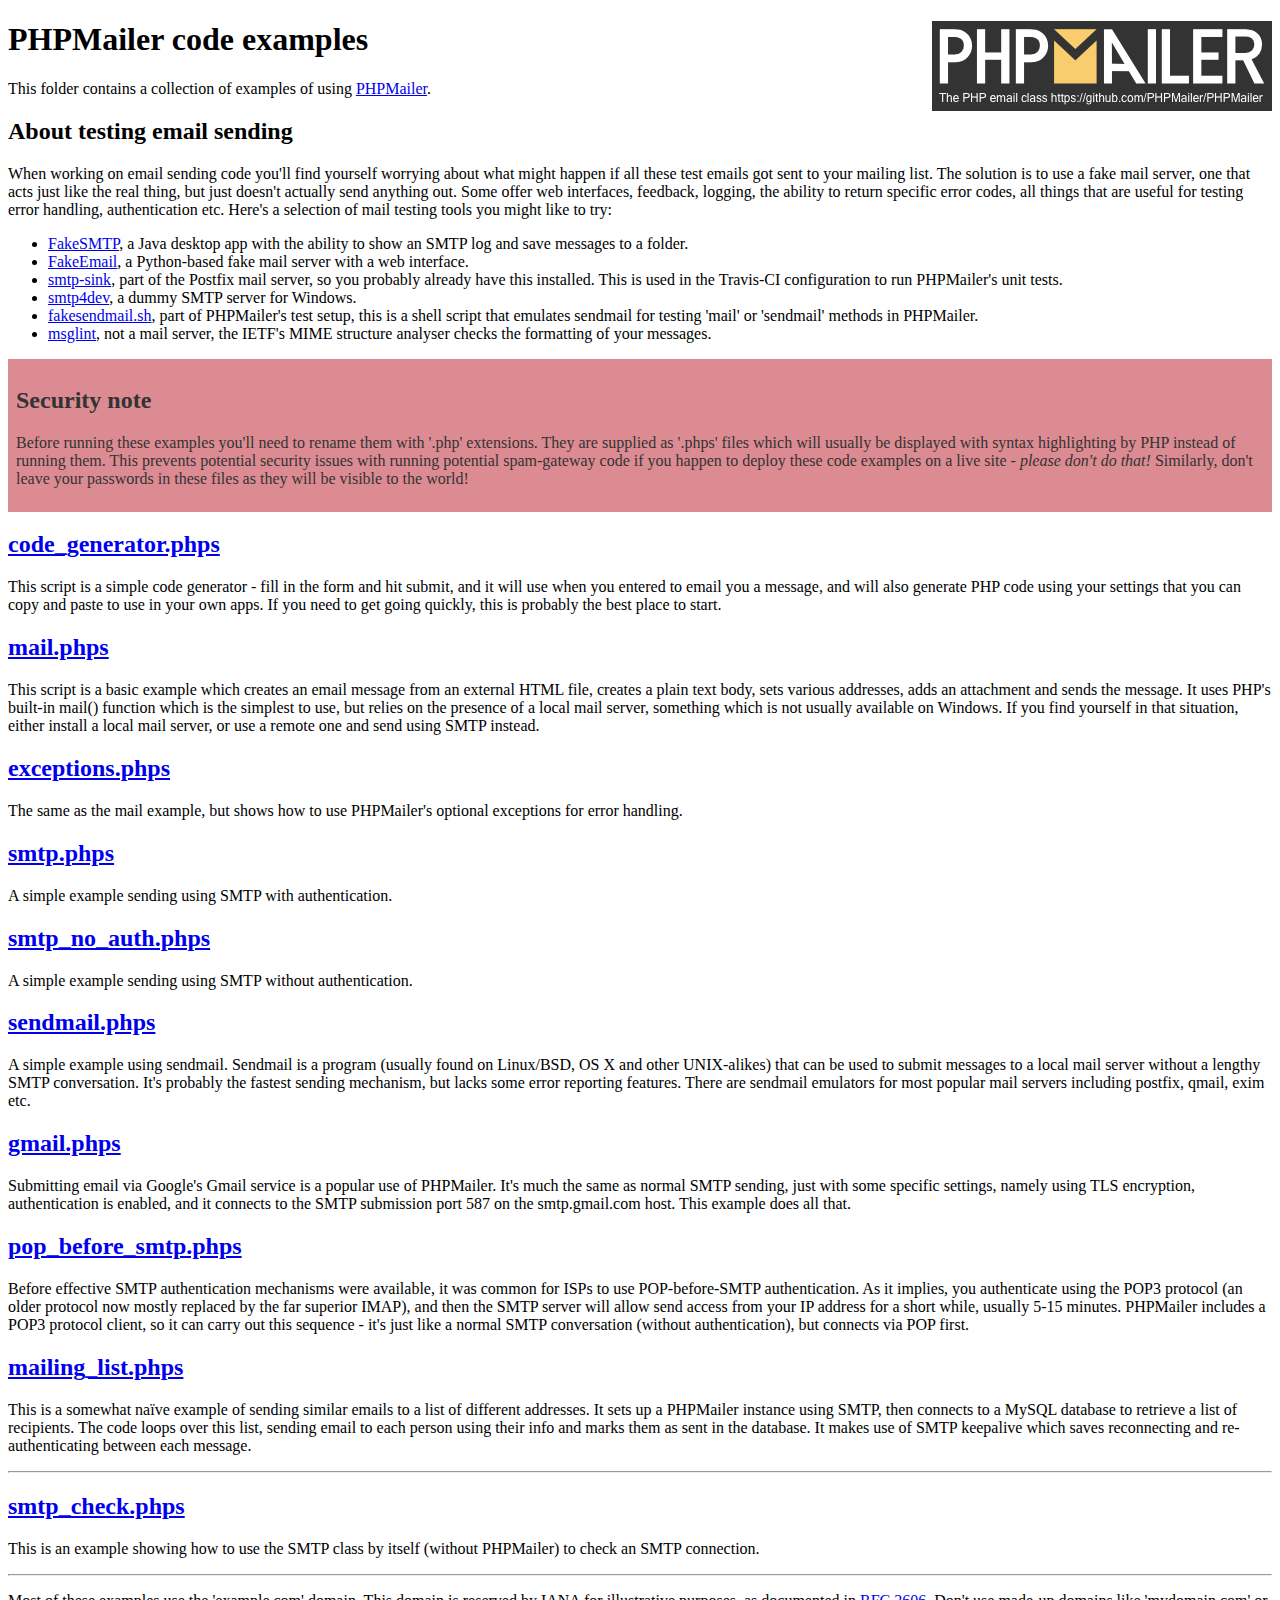
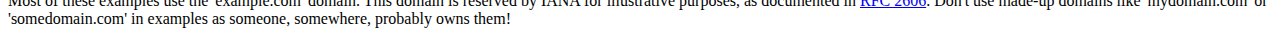
<file: master/examples/index.html>
<!DOCTYPE html>
<html>
<head>
	<meta charset="UTF-8">
	<title>PHPMailer Examples</title>
</head>
<body>
<h1>PHPMailer code examples<a href="https://github.com/PHPMailer/PHPMailer"><img src="images/phpmailer.png" style="float:right; border:0;" alt="PHPMailer logo"></a></h1>
<p>This folder contains a collection of examples of using <a href="https://github.com/PHPMailer/PHPMailer">PHPMailer</a>.</p>
<h2>About testing email sending</h2>
<p>When working on email sending code you'll find yourself worrying about what might happen if all these test emails got sent to your mailing list. The solution is to use a fake mail server, one that acts just like the real thing, but just doesn't actually send anything out. Some offer web interfaces, feedback, logging, the ability to return specific error codes, all things that are useful for testing error handling, authentication etc. Here's a selection of mail testing tools you might like to try:</p>
<ul>
  <li><a href="https://github.com/Nilhcem/FakeSMTP">FakeSMTP</a>, a Java desktop app with the ability to show an SMTP log and save messages to a folder. </li>
  <li><a href="https://github.com/isotoma/FakeEmail">FakeEmail</a>, a Python-based fake mail server with a web interface.</li>
  <li><a href="http://www.postfix.org/smtp-sink.1.html">smtp-sink</a>, part of the Postfix mail server, so you probably already have this installed. This is used in the Travis-CI configuration to run PHPMailer's unit tests.</li>
  <li><a href="http://smtp4dev.codeplex.com">smtp4dev</a>, a dummy SMTP server for Windows.</li>
  <li><a href="https://github.com/PHPMailer/PHPMailer/blob/master/test/fakesendmail.sh">fakesendmail.sh</a>, part of PHPMailer's test setup, this is a shell script that emulates sendmail for testing 'mail' or 'sendmail' methods in PHPMailer.</li>
  <li><a href="http://tools.ietf.org/tools/msglint/">msglint</a>, not a mail server, the IETF's MIME structure analyser checks the formatting of your messages.</li>
</ul>
<div style="padding: 8px; color: #333333; background-color: #dc8b92">
<h2>Security note</h2>
<p>Before running these examples you'll need to rename them with '.php' extensions. They are supplied as '.phps' files which will usually be displayed with syntax highlighting by PHP instead of running them. This prevents potential security issues with running potential spam-gateway code if you happen to deploy these code examples on a live site - <em>please don't do that!</em> Similarly, don't leave your passwords in these files as they will be visible to the world!</p>
</div>
<h2><a href="code_generator.phps">code_generator.phps</a></h2>
<p>This script is a simple code generator - fill in the form and hit submit, and it will use when you entered to email you a message, and will also generate PHP code using your settings that you can copy and paste to use in your own apps. If you need to get going quickly, this is probably the best place to start.</p>
<h2><a href="mail.phps">mail.phps</a></h2>
<p>This script is a basic example which creates an email message from an external HTML file, creates a plain text body, sets various addresses, adds an attachment and sends the message. It uses PHP's built-in mail() function which is the simplest to use, but relies on the presence of a local mail server, something which is not usually available on Windows. If you find yourself in that situation, either install a local mail server, or use a remote one and send using SMTP instead.</p>
<h2><a href="exceptions.phps">exceptions.phps</a></h2>
<p>The same as the mail example, but shows how to use PHPMailer's optional exceptions for error handling.</p>
<h2><a href="smtp.phps">smtp.phps</a></h2>
<p>A simple example sending using SMTP with authentication.</p>
<h2><a href="smtp_no_auth.phps">smtp_no_auth.phps</a></h2>
<p>A simple example sending using SMTP without authentication.</p>
<h2><a href="sendmail.phps">sendmail.phps</a></h2>
<p>A simple example using sendmail. Sendmail is a program (usually found on Linux/BSD, OS X and other UNIX-alikes) that can be used to submit messages to a local mail server without a lengthy SMTP conversation. It's probably the fastest sending mechanism, but lacks some error reporting features. There are sendmail emulators for most popular mail servers including postfix, qmail, exim etc.</p>
<h2><a href="gmail.phps">gmail.phps</a></h2>
<p>Submitting email via Google's Gmail service is a popular use of PHPMailer. It's much the same as normal SMTP sending, just with some specific settings, namely using TLS encryption, authentication is enabled, and it connects to the SMTP submission port 587 on the smtp.gmail.com host. This example does all that.</p>
<h2><a href="pop_before_smtp.phps">pop_before_smtp.phps</a></h2>
<p>Before effective SMTP authentication mechanisms were available, it was common for ISPs to use POP-before-SMTP authentication. As it implies, you authenticate using the POP3 protocol (an older protocol now mostly replaced by the far superior IMAP), and then the SMTP server will allow send access from your IP address for a short while, usually 5-15 minutes. PHPMailer includes a POP3 protocol client, so it can carry out this sequence - it's just like a normal SMTP conversation (without authentication), but connects via POP first.</p>
<h2><a href="mailing_list.phps">mailing_list.phps</a></h2>
<p>This is a somewhat naïve example of sending similar emails to a list of different addresses. It sets up a PHPMailer instance using SMTP, then connects to a MySQL database to retrieve a list of recipients. The code loops over this list, sending email to each person using their info and marks them as sent in the database. It makes use of SMTP keepalive which saves reconnecting and re-authenticating between each message.</p>
<hr>
<h2><a href="smtp_check.phps">smtp_check.phps</a></h2>
<p>This is an example showing how to use the SMTP class by itself (without PHPMailer) to check an SMTP connection.</p>
<hr>
<p>Most of these examples use the 'example.com' domain. This domain is reserved by IANA for illustrative purposes, as documented in <a href="http://tools.ietf.org/html/rfc2606">RFC 2606</a>. Don't use made-up domains like 'mydomain.com' or 'somedomain.com' in examples as someone, somewhere, probably owns them!</p>
</body>
</html>
</file>
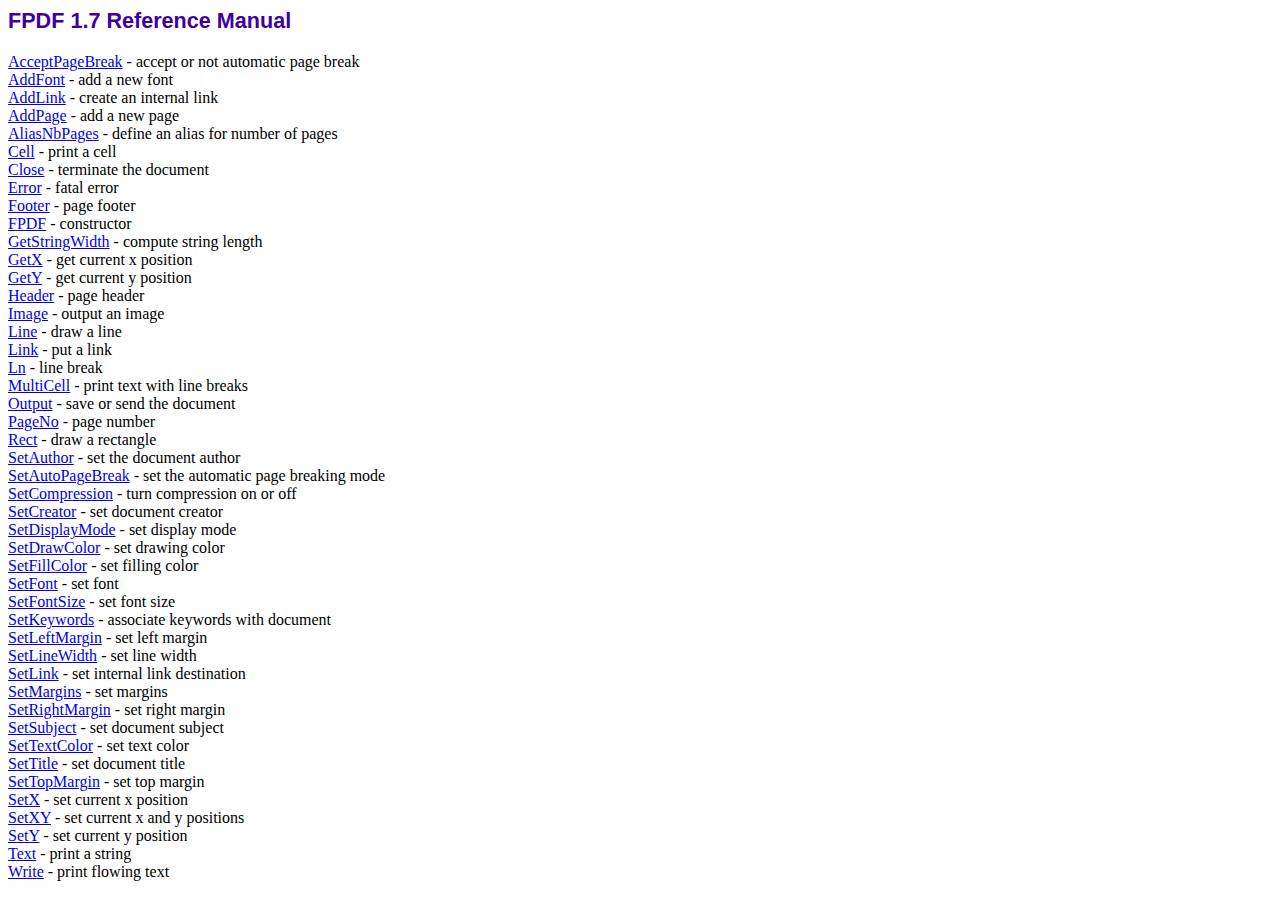
<file: admin/view/doc/index.htm>
<!DOCTYPE html PUBLIC "-//W3C//DTD HTML 4.01 Transitional//EN">
<html>
<head>
<meta http-equiv="Content-Type" content="text/html; charset=ISO-8859-1">
<title>FPDF 1.7 Reference Manual</title>
<link type="text/css" rel="stylesheet" href="../fpdf.css">
</head>
<body>
<h1>FPDF 1.7 Reference Manual</h1>
<a href="acceptpagebreak.htm">AcceptPageBreak</a> - accept or not automatic page break<br>
<a href="addfont.htm">AddFont</a> - add a new font<br>
<a href="addlink.htm">AddLink</a> - create an internal link<br>
<a href="addpage.htm">AddPage</a> - add a new page<br>
<a href="aliasnbpages.htm">AliasNbPages</a> - define an alias for number of pages<br>
<a href="cell.htm">Cell</a> - print a cell<br>
<a href="close.htm">Close</a> - terminate the document<br>
<a href="error.htm">Error</a> - fatal error<br>
<a href="footer.htm">Footer</a> - page footer<br>
<a href="fpdf.htm">FPDF</a> - constructor<br>
<a href="getstringwidth.htm">GetStringWidth</a> - compute string length<br>
<a href="getx.htm">GetX</a> - get current x position<br>
<a href="gety.htm">GetY</a> - get current y position<br>
<a href="header.htm">Header</a> - page header<br>
<a href="image.htm">Image</a> - output an image<br>
<a href="line.htm">Line</a> - draw a line<br>
<a href="link.htm">Link</a> - put a link<br>
<a href="ln.htm">Ln</a> - line break<br>
<a href="multicell.htm">MultiCell</a> - print text with line breaks<br>
<a href="output.htm">Output</a> - save or send the document<br>
<a href="pageno.htm">PageNo</a> - page number<br>
<a href="rect.htm">Rect</a> - draw a rectangle<br>
<a href="setauthor.htm">SetAuthor</a> - set the document author<br>
<a href="setautopagebreak.htm">SetAutoPageBreak</a> - set the automatic page breaking mode<br>
<a href="setcompression.htm">SetCompression</a> - turn compression on or off<br>
<a href="setcreator.htm">SetCreator</a> - set document creator<br>
<a href="setdisplaymode.htm">SetDisplayMode</a> - set display mode<br>
<a href="setdrawcolor.htm">SetDrawColor</a> - set drawing color<br>
<a href="setfillcolor.htm">SetFillColor</a> - set filling color<br>
<a href="setfont.htm">SetFont</a> - set font<br>
<a href="setfontsize.htm">SetFontSize</a> - set font size<br>
<a href="setkeywords.htm">SetKeywords</a> - associate keywords with document<br>
<a href="setleftmargin.htm">SetLeftMargin</a> - set left margin<br>
<a href="setlinewidth.htm">SetLineWidth</a> - set line width<br>
<a href="setlink.htm">SetLink</a> - set internal link destination<br>
<a href="setmargins.htm">SetMargins</a> - set margins<br>
<a href="setrightmargin.htm">SetRightMargin</a> - set right margin<br>
<a href="setsubject.htm">SetSubject</a> - set document subject<br>
<a href="settextcolor.htm">SetTextColor</a> - set text color<br>
<a href="settitle.htm">SetTitle</a> - set document title<br>
<a href="settopmargin.htm">SetTopMargin</a> - set top margin<br>
<a href="setx.htm">SetX</a> - set current x position<br>
<a href="setxy.htm">SetXY</a> - set current x and y positions<br>
<a href="sety.htm">SetY</a> - set current y position<br>
<a href="text.htm">Text</a> - print a string<br>
<a href="write.htm">Write</a> - print flowing text<br>
</body>
</html>
</file>
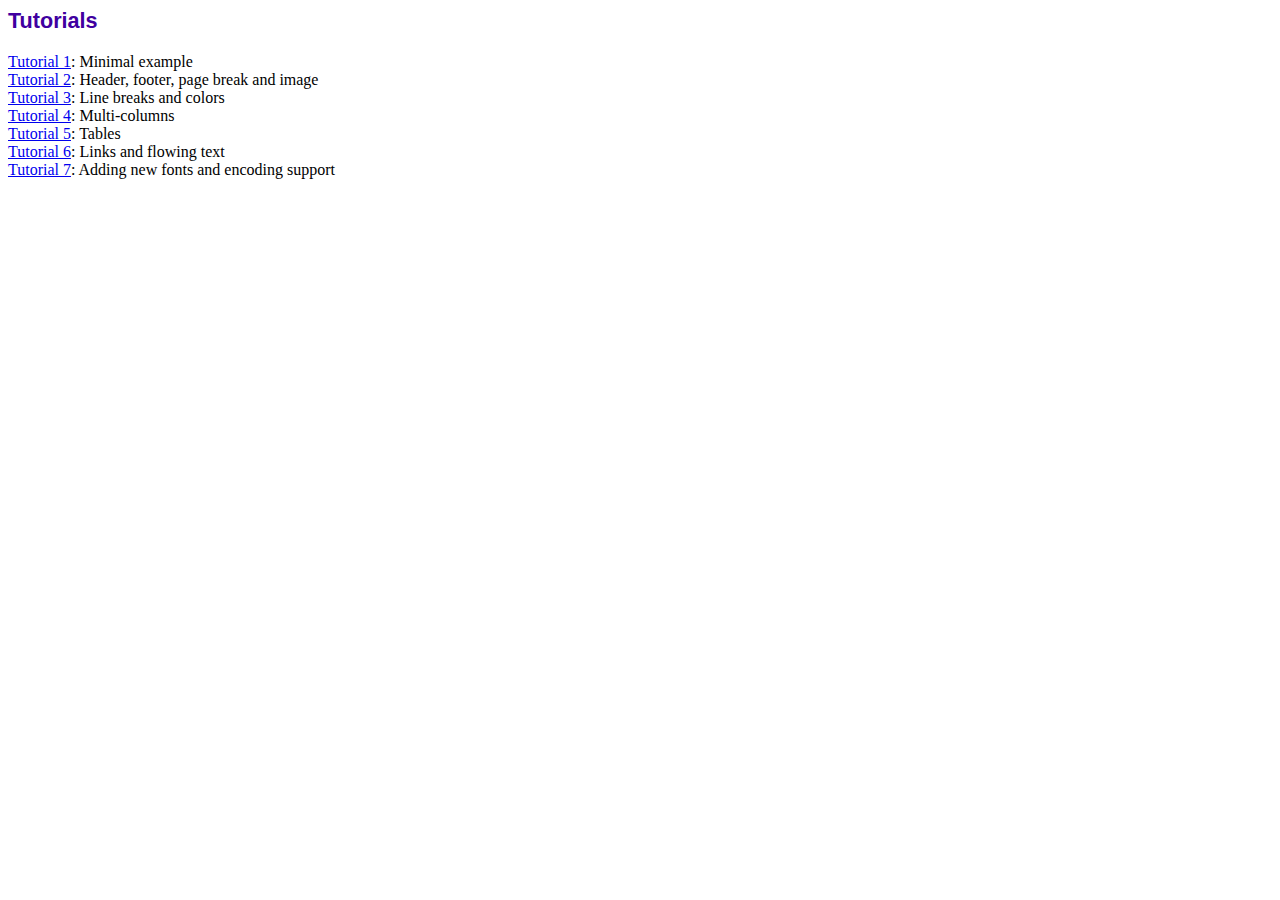
<file: admin/view/tutorial/index.htm>
<!DOCTYPE html PUBLIC "-//W3C//DTD HTML 4.01 Transitional//EN">
<html>
<head>
<meta http-equiv="Content-Type" content="text/html; charset=ISO-8859-1">
<title>Tutorials</title>
<link type="text/css" rel="stylesheet" href="../fpdf.css">
</head>
<body>
<h1>Tutorials</h1>
<ul style="list-style-type:none; margin-left:0; padding-left:0">
<li><a href="tuto1.htm">Tutorial 1</a>: Minimal example</li>
<li><a href="tuto2.htm">Tutorial 2</a>: Header, footer, page break and image</li>
<li><a href="tuto3.htm">Tutorial 3</a>: Line breaks and colors</li>
<li><a href="tuto4.htm">Tutorial 4</a>: Multi-columns</li>
<li><a href="tuto5.htm">Tutorial 5</a>: Tables</li>
<li><a href="tuto6.htm">Tutorial 6</a>: Links and flowing text</li>
<li><a href="tuto7.htm">Tutorial 7</a>: Adding new fonts and encoding support</li>
</UL>
</body>
</html>
</file>
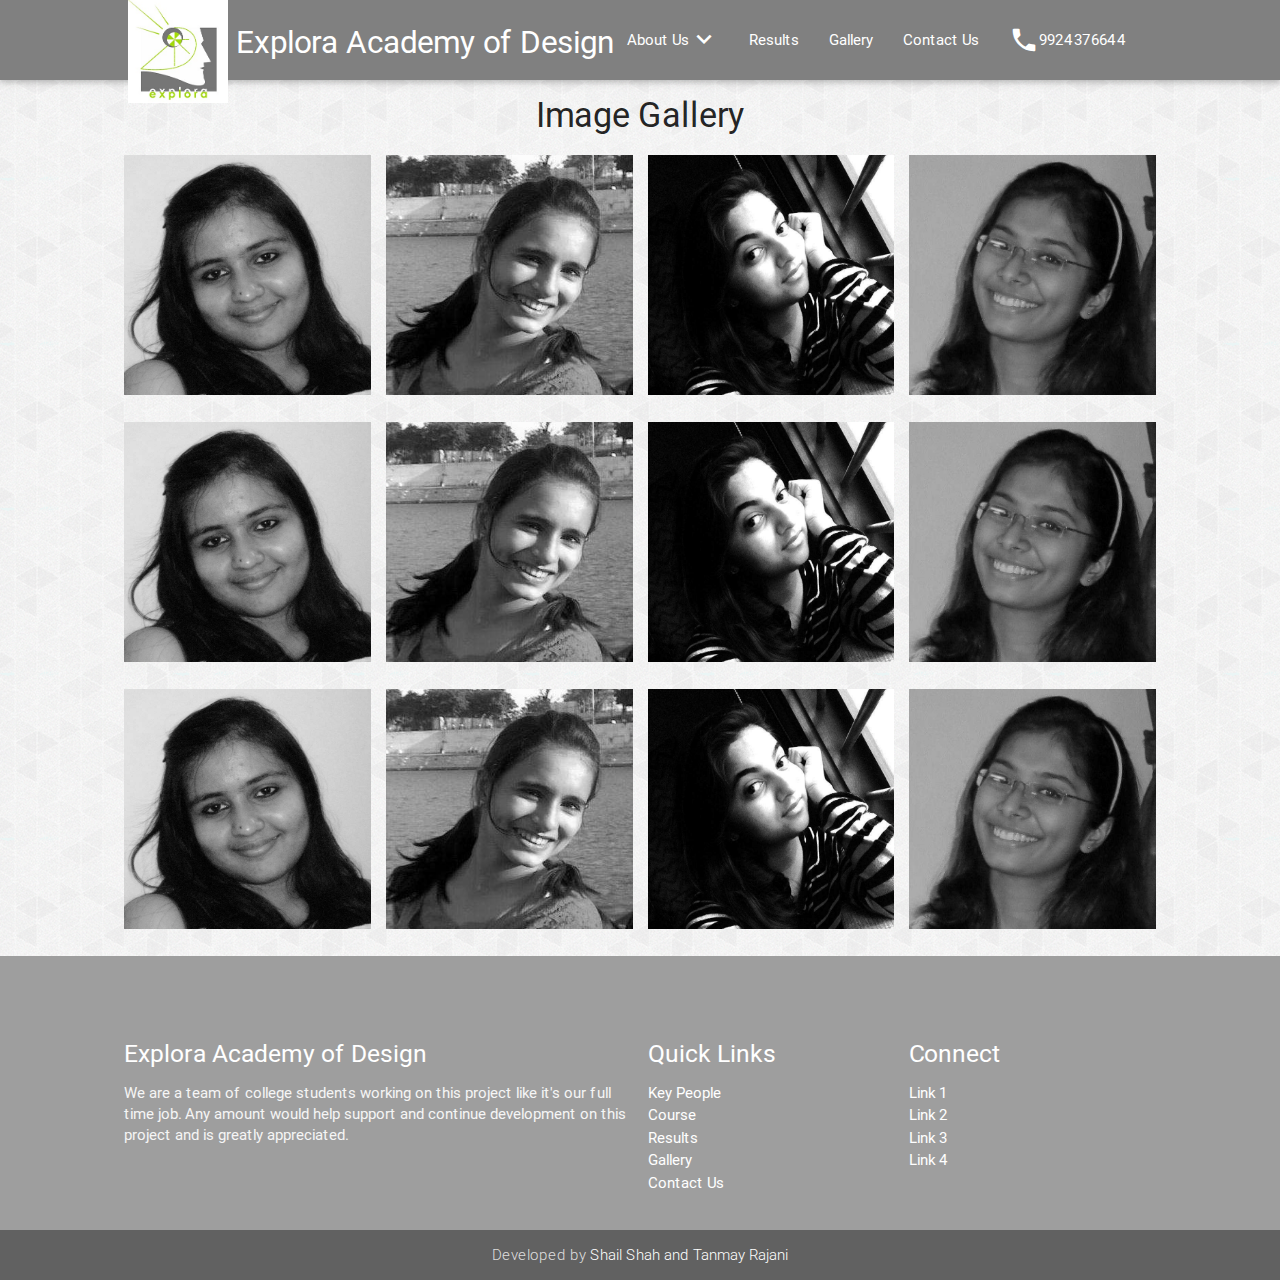
<file: gallery.html>
<!DOCTYPE html>
<html lang="en">
<head>
	<meta http-equiv="Content-Type" content="text/html; charset=UTF-8"/>
	<meta name="viewport" content="width=device-width, initial-scale=1, maximum-scale=1.0, user-scalable=no"/>
	<title>Gallery | Explora Academy of Design</title>
	<link href="https://fonts.googleapis.com/icon?family=Material+Icons" rel="stylesheet">
	<link href="css/materialize.css" type="text/css" rel="stylesheet" media="screen,projection"/>
	<link href="css/style.css" type="text/css" rel="stylesheet" media="screen,projection"/>
	<link rel="stylesheet" href="css/gal.css">
	<script src="js/modernizr.js"></script>
	<link rel="icon" href="media/logo.png">
</head>
<body>
	<ul id='dropdown1' class='dropdown-content'>
		<li><a href="history.html">History</a></li>
		<li><a href="key_people.html">Key People</a></li>
		<li><a href="#our_course" class="modal-trigger">Course</a></li>
		<li><a href="methodology.html">Teaching Methodology</a></li>
	</ul>
	<ul id='dropdown2' class='dropdown-content'>
		<li><a href="history.html">History</a></li>
		<li><a href="key_people.html">Key People</a></li>
		<li><a href="#our_course" class="modal-trigger">Course</a></li>
		<li><a href="methodology.html">Teaching Methodology</a></li>
	</ul>

	<nav role="navigation">
		<div class="nav-wrapper container">
			<a id="logo-container" href="index.html" class="brand-logo">
				<img src="media/logo.png" class="responsive-img logo1"></img>
				<span class="headername">Explora Academy of  Design</span>
			</a>
			
			<ul class="right hide-on-med-and-down">
				<li><a class="dropdown-button" href="#!" data-activates="dropdown1">About Us<i class="material-icons suffix" style="float: right;">keyboard_arrow_down</i></a></li>
			    <li><a href="results.php">Results</a></li>
			    <li><a href="#">Gallery</a></li>
			    <li><a href="#">Contact Us</a></li>
			    <li><a href="tel:9924376644"><i class="material-icons prefix" style="float: left;">phone</i><span style="float: left">9924376644</span></a></li>
			</ul>
			<ul id="nav-mobile" class="side-nav">
				
				<li><a class="dropdown-button" href="#!" data-activates="dropdown2">About Us<i class="material-icons suffix" style="float: right;vertical-align:bottom; padding-top: 17px;">keyboard_arrow_right</i></a></li>
				<li><a href="results.php">Results</a></li>
				<li><a href="#">Gallery</a></li>
				<li><a href="#">Contact Us</a></li>
				<li><a href="tel:9924376644"><i class="material-icons prefix" style="float: left;margin-top:17px;">phone</i><span style="float: left;vertical-align:top">9924376644</span></a></li>
			</ul>
			<a href="#" data-activates="nav-mobile" class="button-collapse"><i class="material-icons">menu</i></a>
		</div>
	</nav>

	<div id="our_course" class="modal">
		    <div class="modal-content modal-course">
				<div class="card card3 blue-grey darken-1">
		        <div class="card-titl"><h4>Our Course</h4></div>
		        <div class="card-content thiscard white-text">
		            <h5><strong>NATA </strong></h5>
					<p>The National Aptitude Test in Architecture (<strong>NATA</strong>), is an examination conducted for admission to undergraduate Architecture  courses  at any recognized institute in India. It judges the basic designing aptitude of  the applicants. It is mandatory for admission to a recognized undergraduate architecture course anywhere in India.</p>
					<br/>

					<p><b>How to apply for NATA 2015:</b><br>
					Candidates need to apply NATA 2015 online application form through <a href="http://nata.in">www.nata.in</a>. Candidate must fill form in appropriate manner with all mandatory details.</p>
					<br/>

					<p><b>NATA Exam 2015 Eligibility:</b><br>
					Candidates should have qualified 10+2 or equivalent from a recognized Board/University with Mathematics as a subject of examination with at least 50% aggregate marks <b><u>OR</u></b> Candidates should have qualified 10+3 Diploma (any stream) recognized by Central/ State Governments with 50% aggregate marks</p>
					<br/>

					<p><b>NATA 2015 Question paper consists of two parts:</b><br>
					Drawing Test – 100 marks <br>
					Duration of test – 2 hours <br><br>
					Aesthetic Sensitivity Test – 100 marks<br>
					Duration of test – 1 hour</p>
					<br/>

					<p><b>NATA 2015 Syllabus, Test Structure:</b><br>
					The exam will be of 3 hrs. One has to clear the NATA eligibility criteria before applying. The test is divided into 2 sections. As per the Council of Architecture, a candidate applying to any school/ college of Architecture in India should have achieved 40% score in NATA, i.e. at least 80/200, for consideration of admission into first year B.Arch course.</p>
					<br/>

					<h5>Test 1</h5>
					<h6>The drawing aptitude of the candidate shall be judged on the following aspects</h6>
					<ol>
						<li>Ability to sketch</li>
						<li>Visualizing and Drawing</li>
						<li>Sense of Perspective Drawing</li>
						<li>Creating 2D and 3D Composition</li> 
						<li>Understanding of scale and sense of proportion</li>
						<li>Memory drawing from experience</li>
					</ol>
					<br/>

					<h5>Test 2</h5>
					<h6>Aesthetic sensitivity is to evaluate candidates perception, imagination, observation, creativity and communication and architectural awareness.</h6><br>
					<h6>The test shall be of objective type and comprise of topics related to:</h6>
					<ol>
						<li>Visualizing 3D objects from 2D drawings</li>
						<li>Visualizing different sides of 3D objects</li>
						<li>Analytical Reasoning</li>
						<li>Mental Ability</li> 
						<li>Imaginative Comprehension and Expression</li>
						<li>Architectural Awareness</li>
					</ol>
		        </div>
		    </div>	
		</div>
		<div class="modal-footer">
	    	<button class="btn waves-effect waves-light submeet coursemodal blue-grey " >Okay &nbsp;<i class="material-icons">done_all</i></button>
	    </div>
	</div>
	<section>
		<div class="container">
			<h4 class="center">Image Gallery</h4>
			<div class="row">
		      	<div class="col s12 m6 l3">
		      		<img class="materialboxed responsive-img" height="250px" data-caption="A picture of some deer and tons of trees" src="media/ResultImages/images/10.jpg">
		      	</div>
		      	<div class="col s12 m6 l3">
		        	<img class="materialboxed responsive-img" height="250px" data-caption="A picture of some deer and tons of trees" src="media/ResultImages/images/12.jpg">
		      	</div>
		      	<div class="col s12 m6 l3">
		        	<img class="materialboxed responsive-img" height="250px" data-caption="A picture of some deer and tons of trees" src="media/ResultImages/images/4.jpg">
		      	</div>
		      	<div class="col s12 m6 l3">
		        	<img class="materialboxed responsive-img" height="250" data-caption="A picture of some deer and tons of trees" src="media/ResultImages/images/3.jpg">
		      	</div>
		    </div>
		    <div class="row">
		      	<div class="col s12 m6 l3">
		      		<img class="materialboxed responsive-img" height="250px" data-caption="A picture of some deer and tons of trees" src="media/ResultImages/images/10.jpg">
		      	</div>
		      	<div class="col s12 m6 l3">
		        	<img class="materialboxed responsive-img" height="250px" data-caption="A picture of some deer and tons of trees" src="media/ResultImages/images/12.jpg">
		      	</div>
		      	<div class="col s12 m6 l3">
		        	<img class="materialboxed responsive-img" height="250px" data-caption="A picture of some deer and tons of trees" src="media/ResultImages/images/4.jpg">
		      	</div>
		      	<div class="col s12 m6 l3">
		        	<img class="materialboxed responsive-img" height="250" data-caption="A picture of some deer and tons of trees" src="media/ResultImages/images/3.jpg">
		      	</div>
		    </div>
		    <div class="row">
		      	<div class="col s12 m6 l3">
		      		<img class="materialboxed responsive-img" height="250px" data-caption="A picture of some deer and tons of trees" src="media/ResultImages/images/10.jpg">
		      	</div>
		      	<div class="col s12 m6 l3">
		        	<img class="materialboxed responsive-img" height="250px" data-caption="A picture of some deer and tons of trees" src="media/ResultImages/images/12.jpg">
		      	</div>
		      	<div class="col s12 m6 l3">
		        	<img class="materialboxed responsive-img" height="250px" data-caption="A picture of some deer and tons of trees" src="media/ResultImages/images/4.jpg">
		      	</div>
		      	<div class="col s12 m6 l3">
		        	<img class="materialboxed responsive-img" height="250" data-caption="A picture of some deer and tons of trees" src="media/ResultImages/images/3.jpg">
		      	</div>
		    </div>
		</div>
	</section>

  <footer class="page-footer grey">
    <div class="container footer">
      <div class="row">
        <div class="col l6 s12">
          <h5 class="white-text">Explora Academy of Design</h5>
          <p class="grey-text text-lighten-4">We are a team of college students working on this project like it's our full time job. Any amount would help support and continue development on this project and is greatly appreciated.</p>
        </div>
        <div class="col l3 s12">
          <h5 class="white-text">Quick Links</h5>
          <ul >
				<li><a href="key_people.html" class="white-text">Key People</a></li>
				<li><a href="#our_course" class="white-text modal-trigger">Course</a></li>
			    <li><a href="results.php" class="white-text">Results</a></li>
			    <li><a href="gallery.html" class="white-text">Gallery</a></li>
			    <li><a href="#contact" class="white-text modal-trigger">Contact Us</a></li>
			    
			</ul>
        </div>
        <div class="col l3 s12">
          <h5 class="white-text">Connect</h5>
          <ul>
            <li><a class="white-text" href="#!">Link 1</a></li>
            <li><a class="white-text" href="#!">Link 2</a></li>
            <li><a class="white-text" href="#!">Link 3</a></li>
            <li><a class="white-text" href="#!">Link 4</a></li>
          </ul>
        </div>
      </div>
    </div>
    <div class="footer-copyright">
      <div class="container center">
      Developed by <a class="white-text text-lighten-3" href="#">Shail Shah and Tanmay Rajani</a>
      </div>
    </div>
  </footer>
  <script src="js/jquery.min.js"></script>
  <script src="js/materialize.js"></script>
  <script src="js/init.js"></script>
  </body>
</html>
</file>
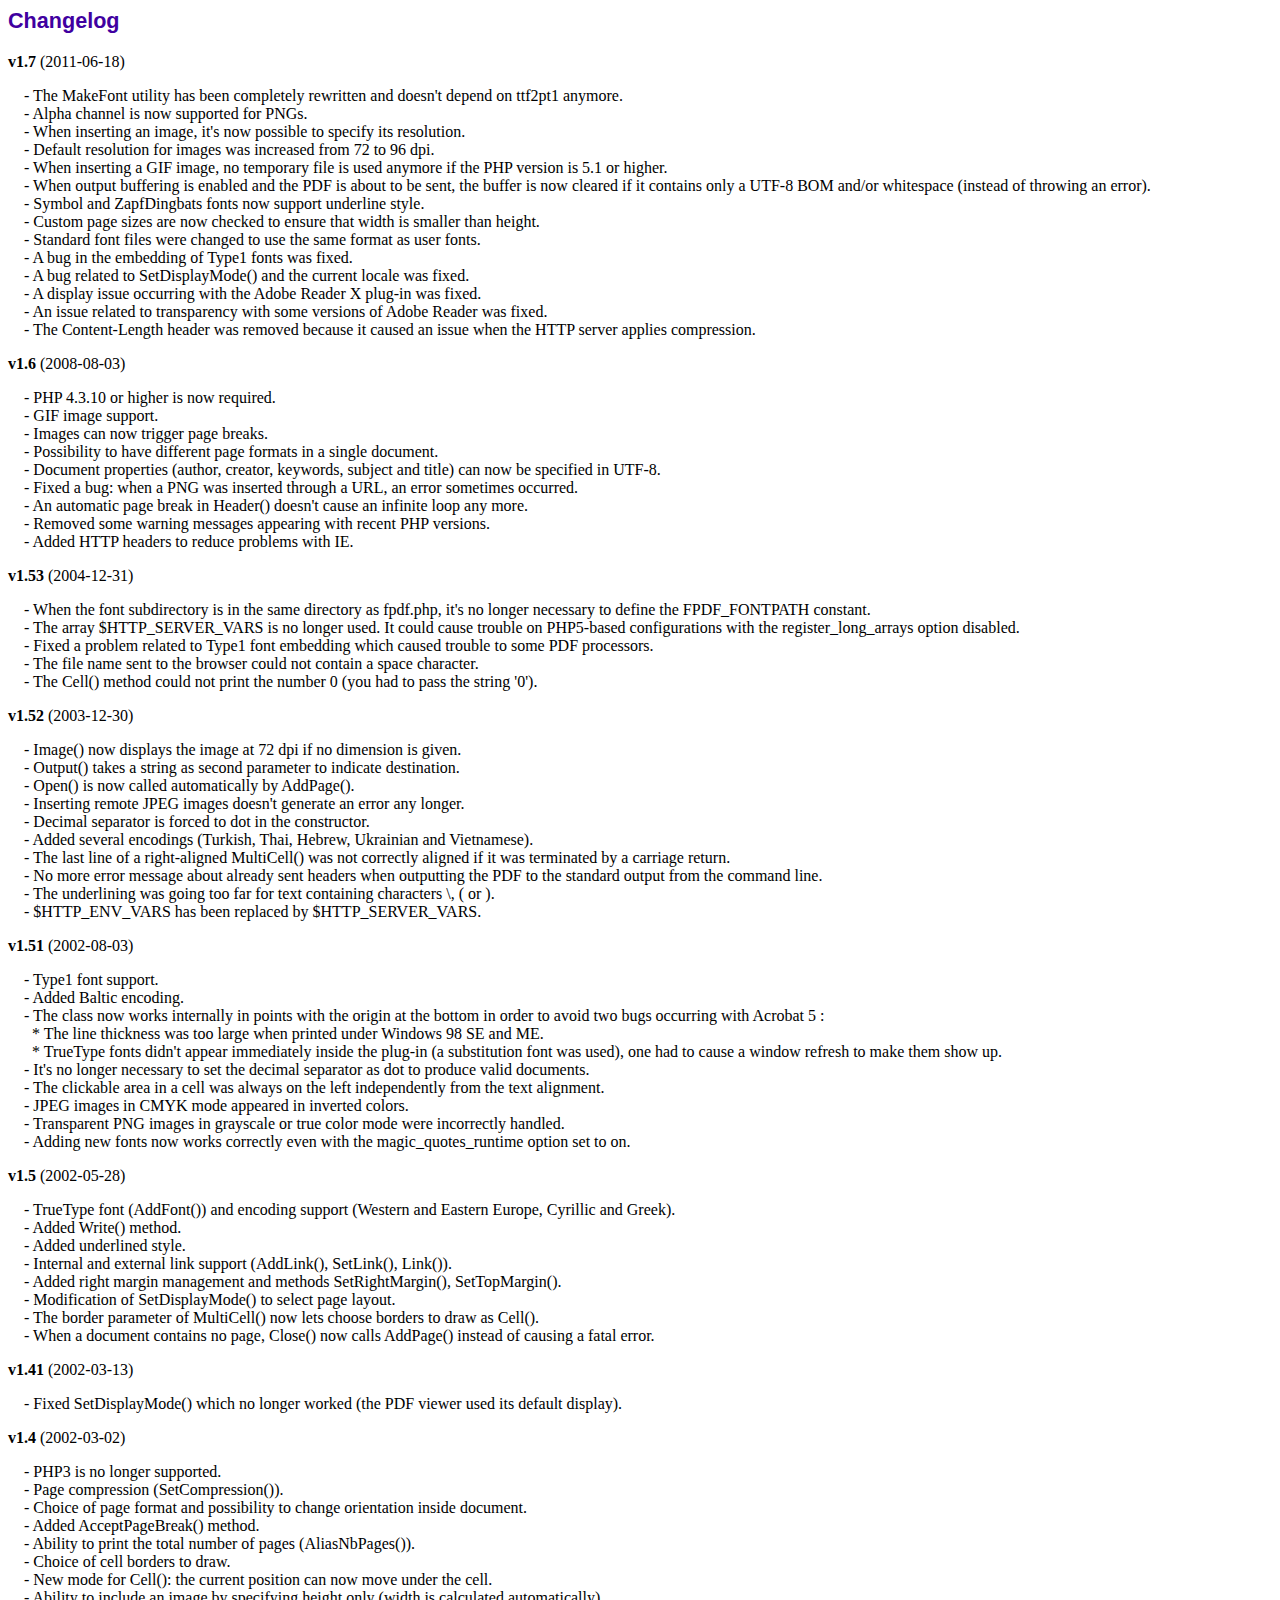
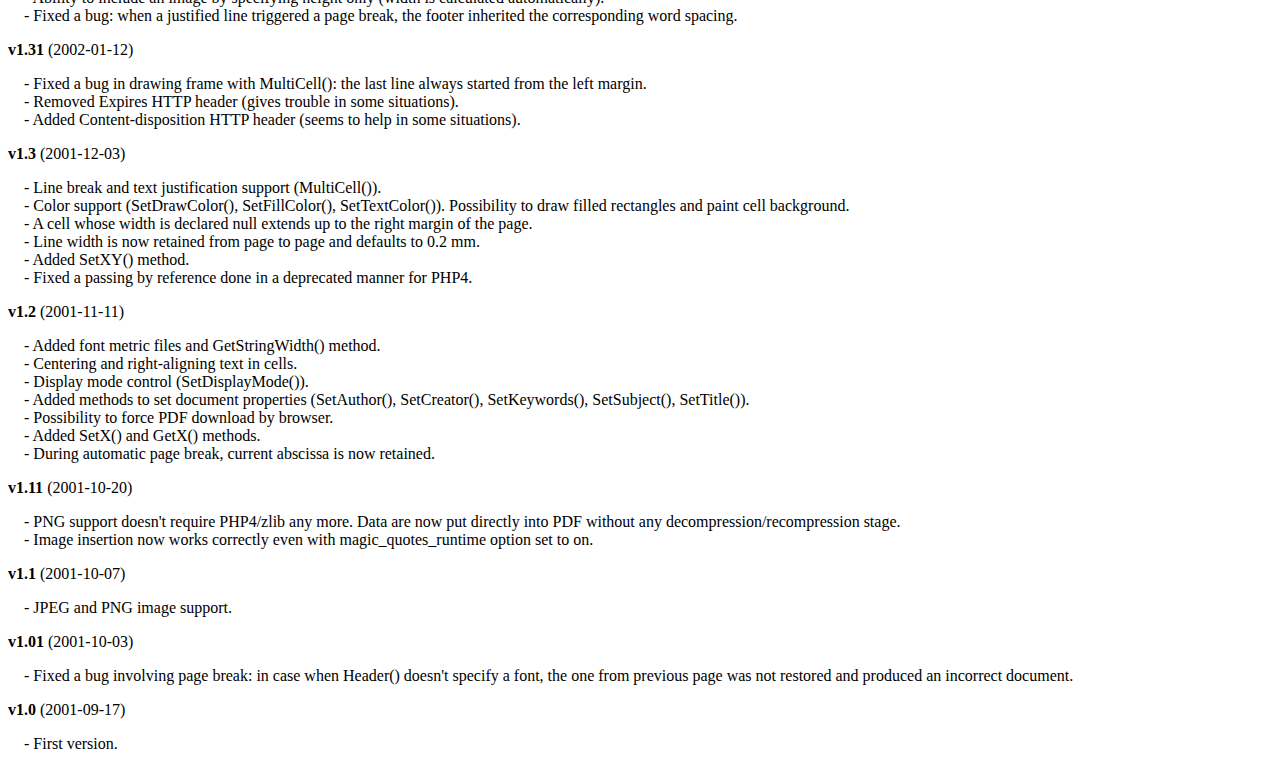
<file: admin/view/changelog.htm>
<!DOCTYPE html PUBLIC "-//W3C//DTD HTML 4.01 Transitional//EN">
<html>
<head>
<meta http-equiv="Content-Type" content="text/html; charset=ISO-8859-1">
<title>Changelog</title>
<link type="text/css" rel="stylesheet" href="fpdf.css">
<style type="text/css">
dd {margin:1em 0 1em 1em}
</style>
</head>
<body>
<h1>Changelog</h1>
<dl>
<dt><strong>v1.7</strong> (2011-06-18)</dt>
<dd>
- The MakeFont utility has been completely rewritten and doesn't depend on ttf2pt1 anymore.<br>
- Alpha channel is now supported for PNGs.<br>
- When inserting an image, it's now possible to specify its resolution.<br>
- Default resolution for images was increased from 72 to 96 dpi.<br>
- When inserting a GIF image, no temporary file is used anymore if the PHP version is 5.1 or higher.<br>
- When output buffering is enabled and the PDF is about to be sent, the buffer is now cleared if it contains only a UTF-8 BOM and/or whitespace (instead of throwing an error).<br>
- Symbol and ZapfDingbats fonts now support underline style.<br>
- Custom page sizes are now checked to ensure that width is smaller than height.<br>
- Standard font files were changed to use the same format as user fonts.<br>
- A bug in the embedding of Type1 fonts was fixed.<br>
- A bug related to SetDisplayMode() and the current locale was fixed.<br>
- A display issue occurring with the Adobe Reader X plug-in was fixed.<br>
- An issue related to transparency with some versions of Adobe Reader was fixed.<br>
- The Content-Length header was removed because it caused an issue when the HTTP server applies compression.<br>
</dd>
<dt><strong>v1.6</strong> (2008-08-03)</dt>
<dd>
- PHP 4.3.10 or higher is now required.<br>
- GIF image support.<br>
- Images can now trigger page breaks.<br>
- Possibility to have different page formats in a single document.<br>
- Document properties (author, creator, keywords, subject and title) can now be specified in UTF-8.<br>
- Fixed a bug: when a PNG was inserted through a URL, an error sometimes occurred.<br>
- An automatic page break in Header() doesn't cause an infinite loop any more.<br>
- Removed some warning messages appearing with recent PHP versions.<br>
- Added HTTP headers to reduce problems with IE.<br>
</dd>
<dt><strong>v1.53</strong> (2004-12-31)</dt>
<dd>
- When the font subdirectory is in the same directory as fpdf.php, it's no longer necessary to define the FPDF_FONTPATH constant.<br>
- The array $HTTP_SERVER_VARS is no longer used. It could cause trouble on PHP5-based configurations with the register_long_arrays option disabled.<br>
- Fixed a problem related to Type1 font embedding which caused trouble to some PDF processors.<br>
- The file name sent to the browser could not contain a space character.<br>
- The Cell() method could not print the number 0 (you had to pass the string '0').<br>
</dd>
<dt><strong>v1.52</strong> (2003-12-30)</dt>
<dd>
- Image() now displays the image at 72 dpi if no dimension is given.<br>
- Output() takes a string as second parameter to indicate destination.<br>
- Open() is now called automatically by AddPage().<br>
- Inserting remote JPEG images doesn't generate an error any longer.<br>
- Decimal separator is forced to dot in the constructor.<br>
- Added several encodings (Turkish, Thai, Hebrew, Ukrainian and Vietnamese).<br>
- The last line of a right-aligned MultiCell() was not correctly aligned if it was terminated by a carriage return.<br>
- No more error message about already sent headers when outputting the PDF to the standard output from the command line.<br>
- The underlining was going too far for text containing characters \, ( or ).<br>
- $HTTP_ENV_VARS has been replaced by $HTTP_SERVER_VARS.<br>
</dd>
<dt><strong>v1.51</strong> (2002-08-03)</dt>
<dd>
- Type1 font support.<br>
- Added Baltic encoding.<br>
- The class now works internally in points with the origin at the bottom in order to avoid two bugs occurring with Acrobat 5 :<br>&nbsp;&nbsp;* The line thickness was too large when printed under Windows 98 SE and ME.<br>&nbsp;&nbsp;* TrueType fonts didn't appear immediately inside the plug-in (a substitution font was used), one had to cause a window refresh to make them show up.<br>
- It's no longer necessary to set the decimal separator as dot to produce valid documents.<br>
- The clickable area in a cell was always on the left independently from the text alignment.<br>
- JPEG images in CMYK mode appeared in inverted colors.<br>
- Transparent PNG images in grayscale or true color mode were incorrectly handled.<br>
- Adding new fonts now works correctly even with the magic_quotes_runtime option set to on.<br>
</dd>
<dt><strong>v1.5</strong> (2002-05-28)</dt>
<dd>
- TrueType font (AddFont()) and encoding support (Western and Eastern Europe, Cyrillic and Greek).<br>
- Added Write() method.<br>
- Added underlined style.<br>
- Internal and external link support (AddLink(), SetLink(), Link()).<br>
- Added right margin management and methods SetRightMargin(), SetTopMargin().<br>
- Modification of SetDisplayMode() to select page layout.<br>
- The border parameter of MultiCell() now lets choose borders to draw as Cell().<br>
- When a document contains no page, Close() now calls AddPage() instead of causing a fatal error.<br>
</dd>
<dt><strong>v1.41</strong> (2002-03-13)</dt>
<dd>
- Fixed SetDisplayMode() which no longer worked (the PDF viewer used its default display).<br>
</dd>
<dt><strong>v1.4</strong> (2002-03-02)</dt>
<dd>
- PHP3 is no longer supported.<br>
- Page compression (SetCompression()).<br>
- Choice of page format and possibility to change orientation inside document.<br>
- Added AcceptPageBreak() method.<br>
- Ability to print the total number of pages (AliasNbPages()).<br>
- Choice of cell borders to draw.<br>
- New mode for Cell(): the current position can now move under the cell.<br>
- Ability to include an image by specifying height only (width is calculated automatically).<br>
- Fixed a bug: when a justified line triggered a page break, the footer inherited the corresponding word spacing.<br>
</dd>
<dt><strong>v1.31</strong> (2002-01-12)</dt>
<dd>
- Fixed a bug in drawing frame with MultiCell(): the last line always started from the left margin.<br>
- Removed Expires HTTP header (gives trouble in some situations).<br>
- Added Content-disposition HTTP header (seems to help in some situations).<br>
</dd>
<dt><strong>v1.3</strong> (2001-12-03)</dt>
<dd>
- Line break and text justification support (MultiCell()).<br>
- Color support (SetDrawColor(), SetFillColor(), SetTextColor()). Possibility to draw filled rectangles and paint cell background.<br>
- A cell whose width is declared null extends up to the right margin of the page.<br>
- Line width is now retained from page to page and defaults to 0.2 mm.<br>
- Added SetXY() method.<br>
- Fixed a passing by reference done in a deprecated manner for PHP4.<br>
</dd>
<dt><strong>v1.2</strong> (2001-11-11)</dt>
<dd>
- Added font metric files and GetStringWidth() method.<br>
- Centering and right-aligning text in cells.<br>
- Display mode control (SetDisplayMode()).<br>
- Added methods to set document properties (SetAuthor(), SetCreator(), SetKeywords(), SetSubject(), SetTitle()).<br>
- Possibility to force PDF download by browser.<br>
- Added SetX() and GetX() methods.<br>
- During automatic page break, current abscissa is now retained.<br>
</dd>
<dt><strong>v1.11</strong> (2001-10-20)</dt>
<dd>
- PNG support doesn't require PHP4/zlib any more. Data are now put directly into PDF without any decompression/recompression stage.<br>
- Image insertion now works correctly even with magic_quotes_runtime option set to on.<br>
</dd>
<dt><strong>v1.1</strong> (2001-10-07)</dt>
<dd>
- JPEG and PNG image support.<br>
</dd>
<dt><strong>v1.01</strong> (2001-10-03)</dt>
<dd>
- Fixed a bug involving page break: in case when Header() doesn't specify a font, the one from previous page was not restored and produced an incorrect document.<br>
</dd>
<dt><strong>v1.0</strong> (2001-09-17)</dt>
<dd>
- First version.<br>
</dd>
</dl>
</body>
</html>
</file>
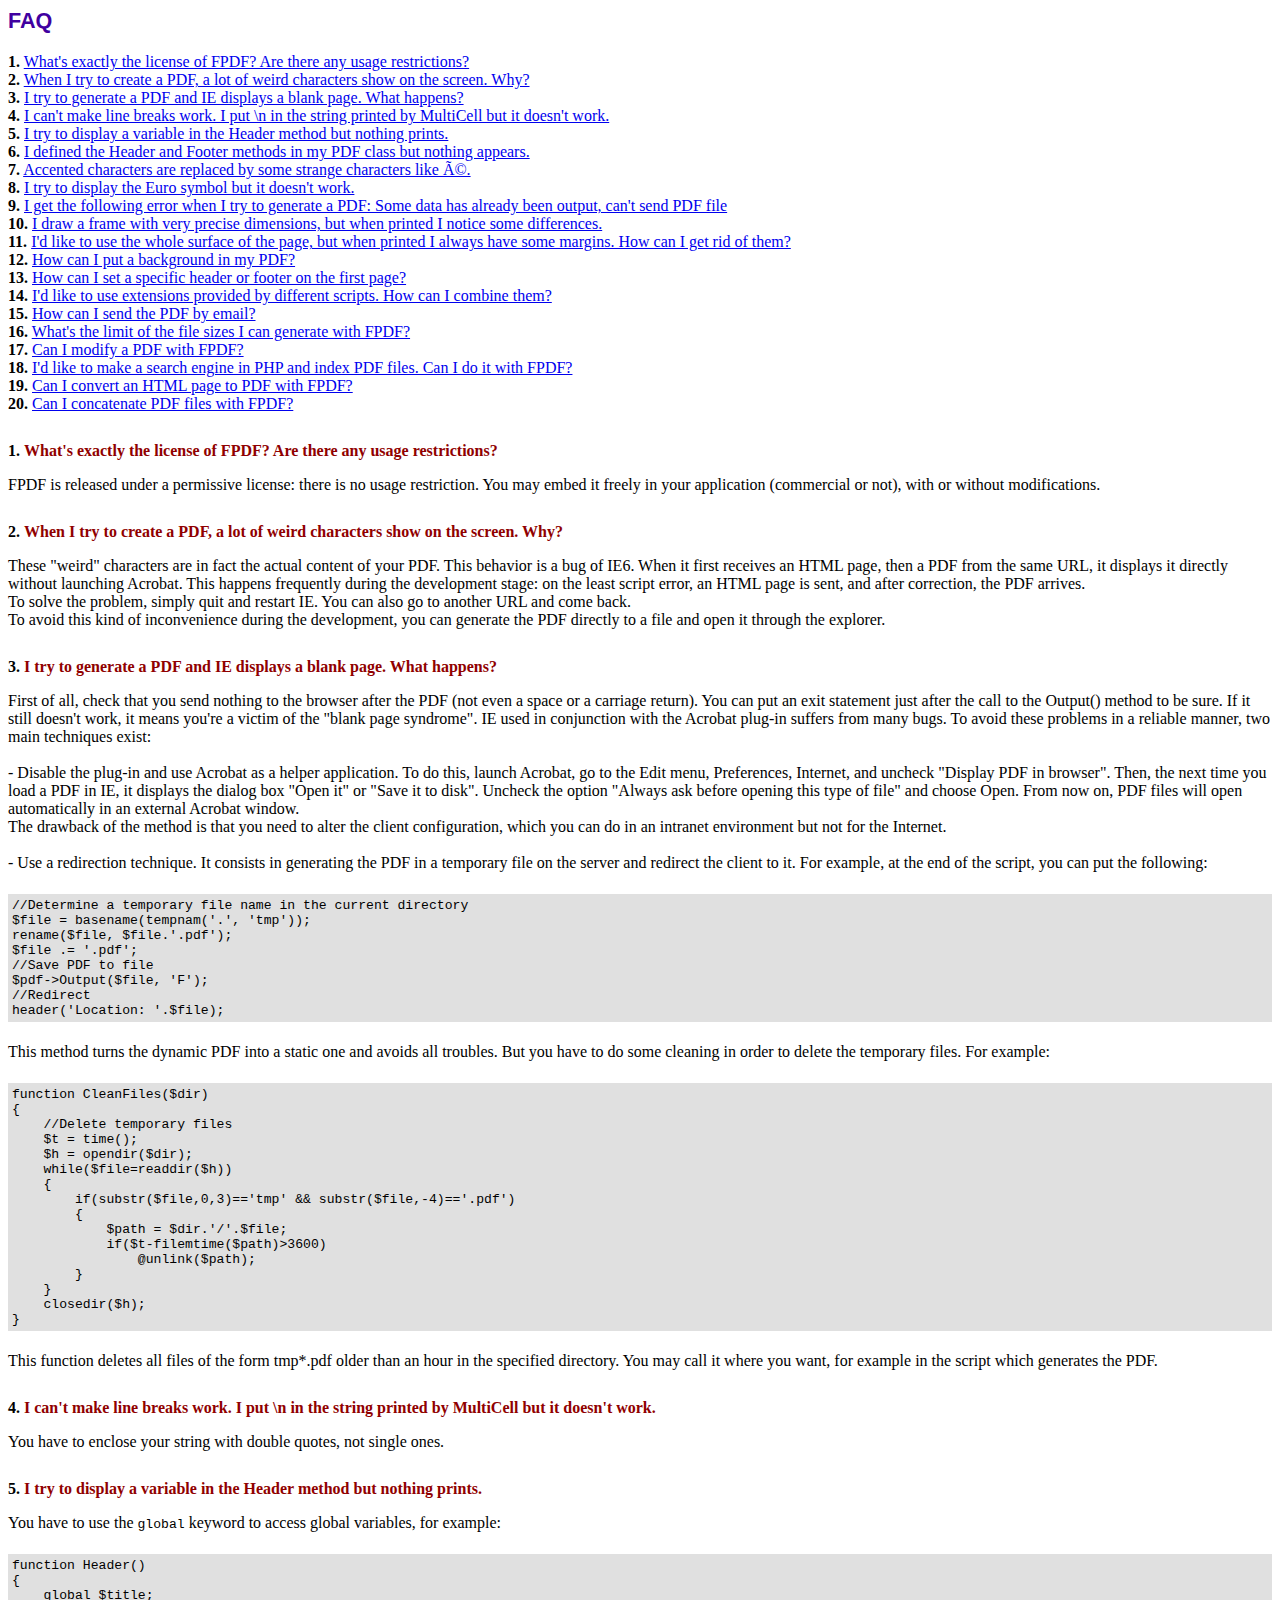
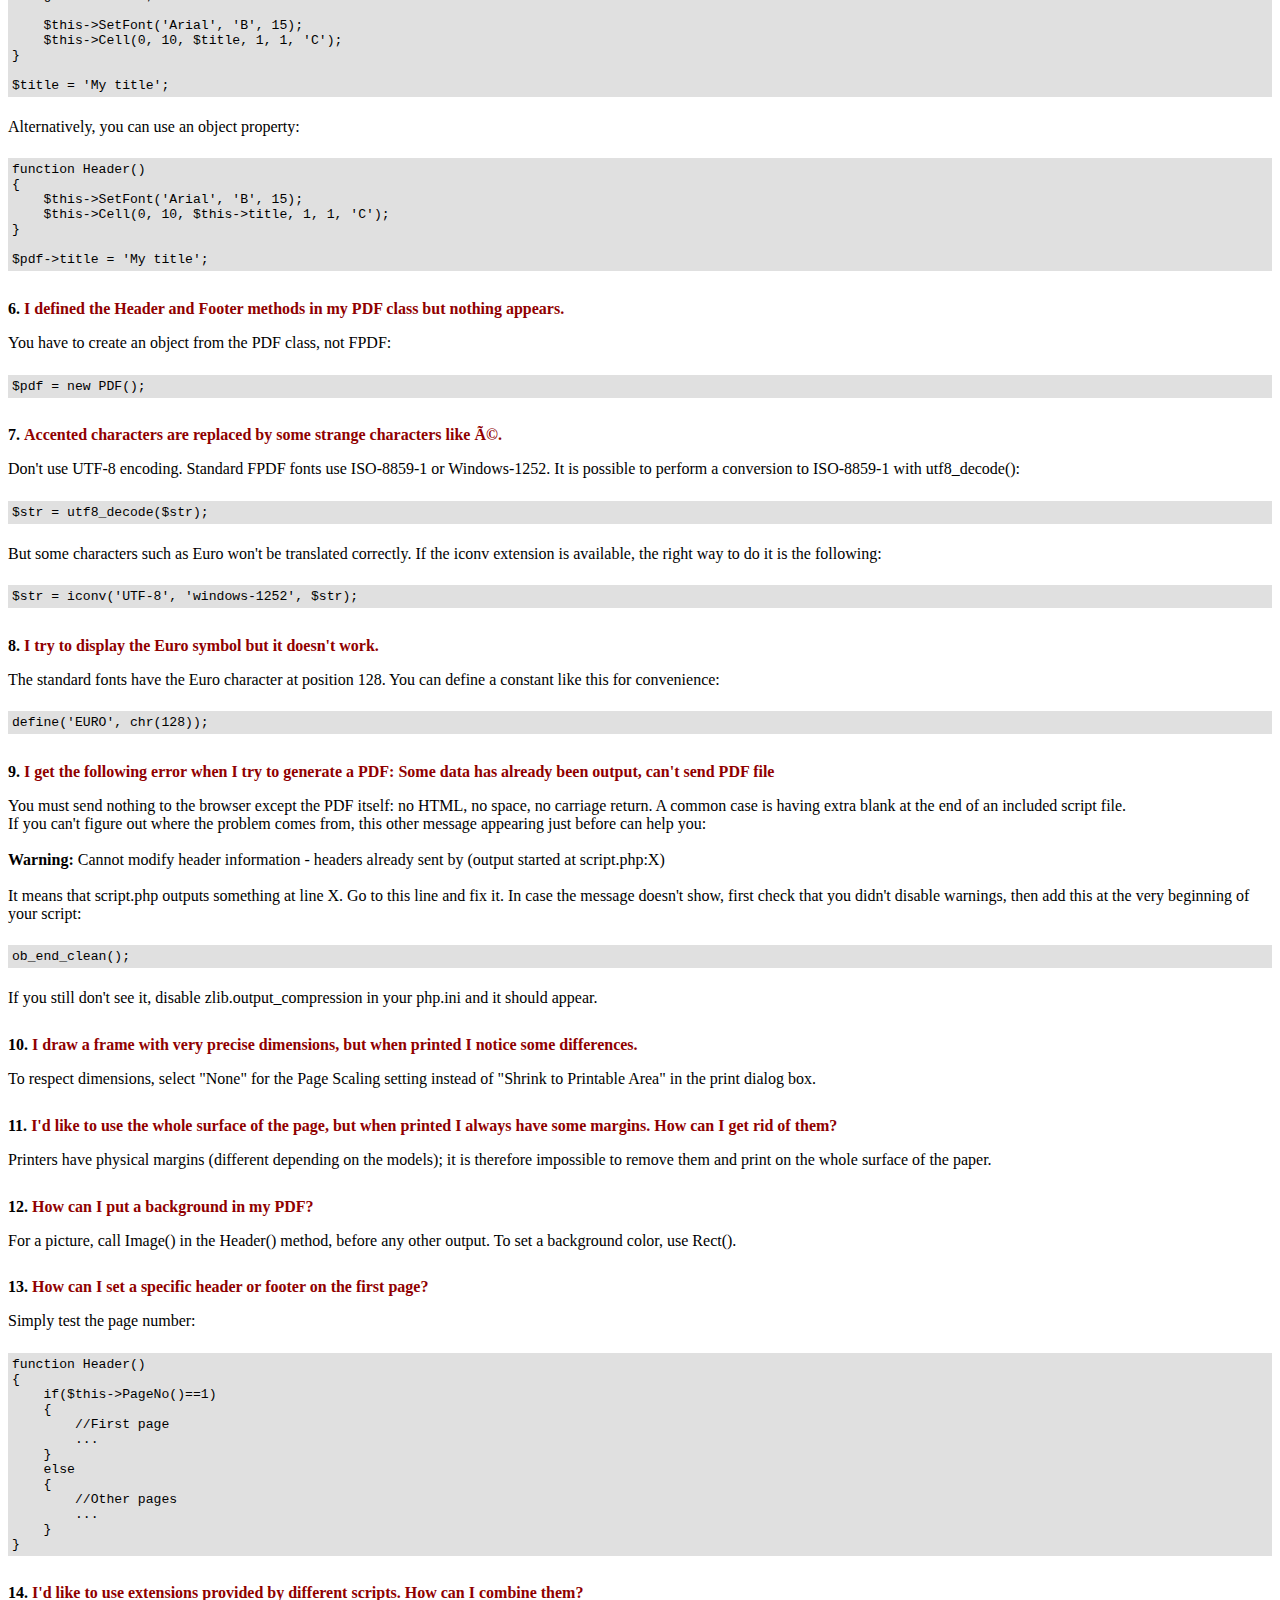
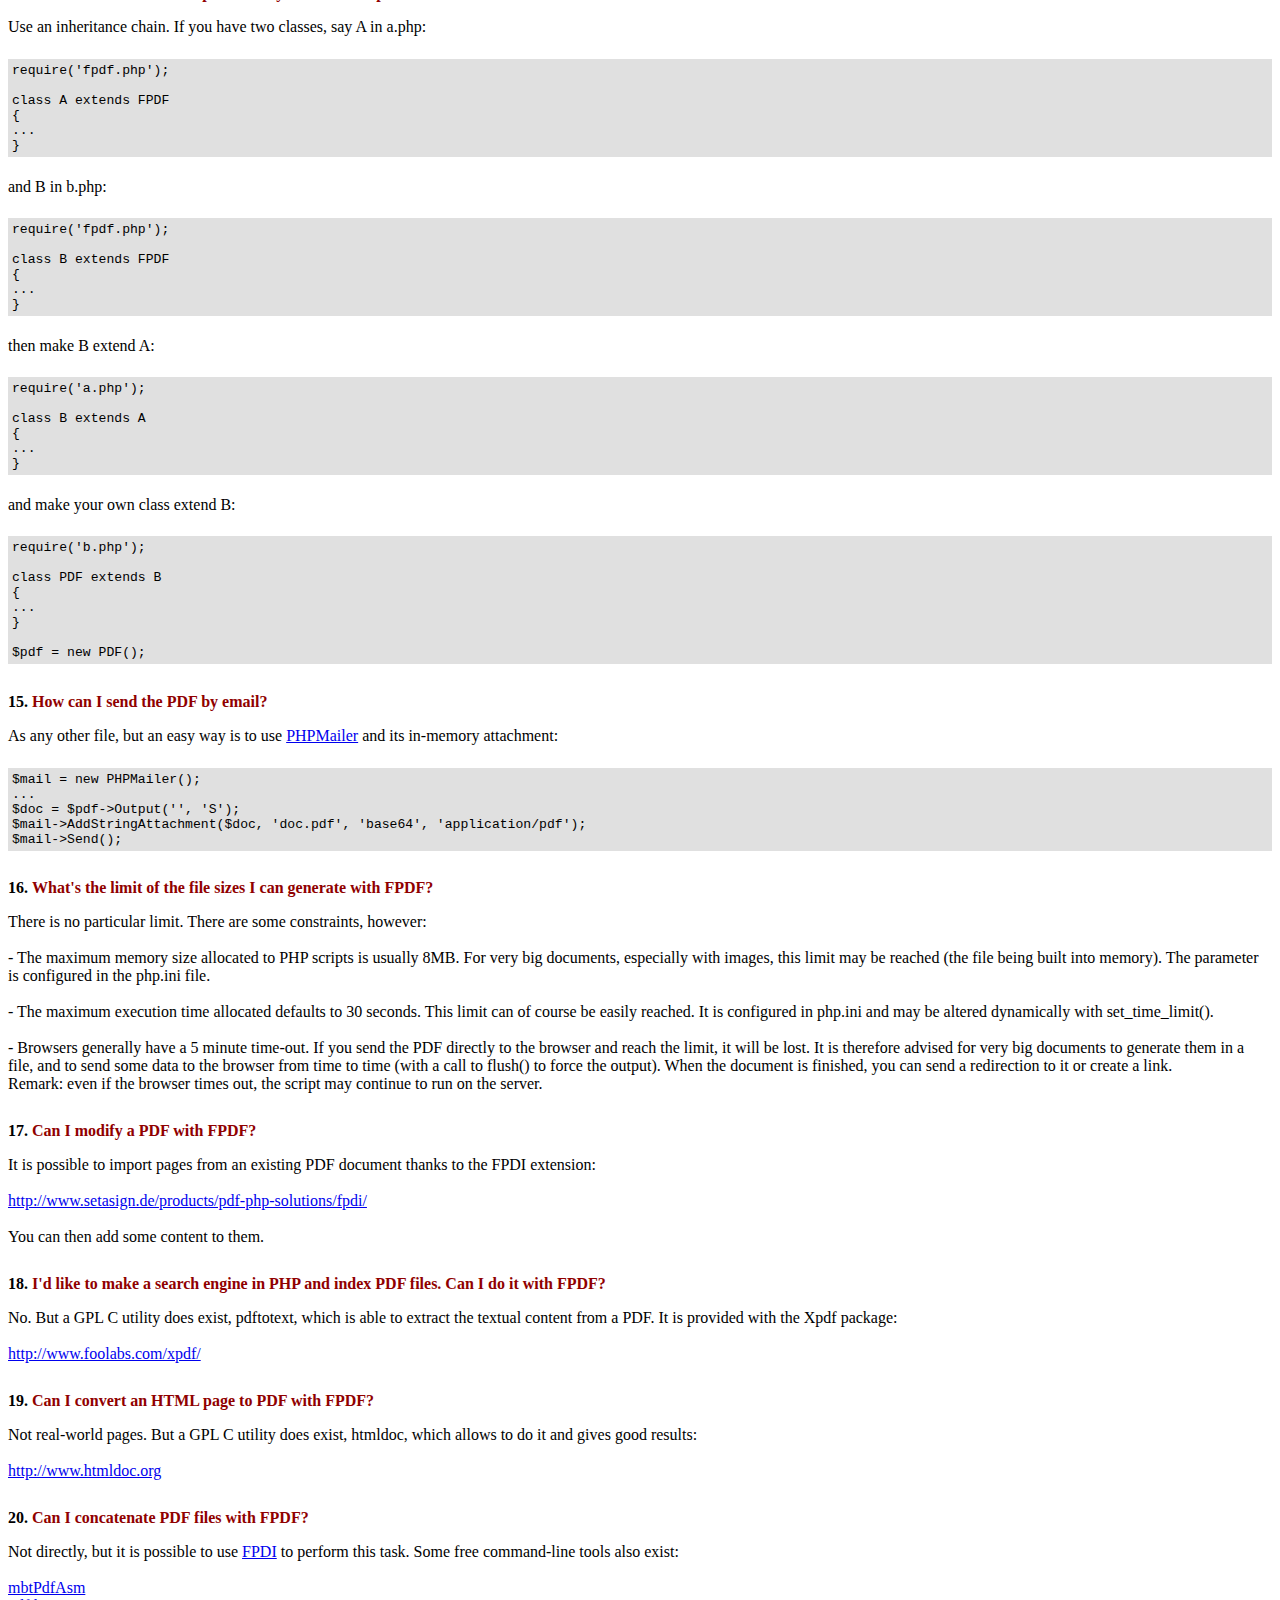
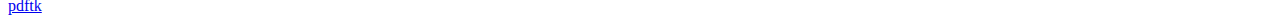
<file: admin/view/FAQ.htm>
<!DOCTYPE html PUBLIC "-//W3C//DTD HTML 4.01 Transitional//EN">
<html>
<head>
<meta http-equiv="Content-Type" content="text/html; charset=ISO-8859-1">
<title>FAQ</title>
<link type="text/css" rel="stylesheet" href="fpdf.css">
<style type="text/css">
ul {list-style-type:none; margin:0; padding:0}
ul#answers li {margin-top:1.8em}
.question {font-weight:bold; color:#900000}
</style>
</head>
<body>
<h1>FAQ</h1>
<ul>
<li><b>1.</b> <a href='#q1'>What's exactly the license of FPDF? Are there any usage restrictions?</a></li>
<li><b>2.</b> <a href='#q2'>When I try to create a PDF, a lot of weird characters show on the screen. Why?</a></li>
<li><b>3.</b> <a href='#q3'>I try to generate a PDF and IE displays a blank page. What happens?</a></li>
<li><b>4.</b> <a href='#q4'>I can't make line breaks work. I put \n in the string printed by MultiCell but it doesn't work.</a></li>
<li><b>5.</b> <a href='#q5'>I try to display a variable in the Header method but nothing prints.</a></li>
<li><b>6.</b> <a href='#q6'>I defined the Header and Footer methods in my PDF class but nothing appears.</a></li>
<li><b>7.</b> <a href='#q7'>Accented characters are replaced by some strange characters like é.</a></li>
<li><b>8.</b> <a href='#q8'>I try to display the Euro symbol but it doesn't work.</a></li>
<li><b>9.</b> <a href='#q9'>I get the following error when I try to generate a PDF: Some data has already been output, can't send PDF file</a></li>
<li><b>10.</b> <a href='#q10'>I draw a frame with very precise dimensions, but when printed I notice some differences.</a></li>
<li><b>11.</b> <a href='#q11'>I'd like to use the whole surface of the page, but when printed I always have some margins. How can I get rid of them?</a></li>
<li><b>12.</b> <a href='#q12'>How can I put a background in my PDF?</a></li>
<li><b>13.</b> <a href='#q13'>How can I set a specific header or footer on the first page?</a></li>
<li><b>14.</b> <a href='#q14'>I'd like to use extensions provided by different scripts. How can I combine them?</a></li>
<li><b>15.</b> <a href='#q15'>How can I send the PDF by email?</a></li>
<li><b>16.</b> <a href='#q16'>What's the limit of the file sizes I can generate with FPDF?</a></li>
<li><b>17.</b> <a href='#q17'>Can I modify a PDF with FPDF?</a></li>
<li><b>18.</b> <a href='#q18'>I'd like to make a search engine in PHP and index PDF files. Can I do it with FPDF?</a></li>
<li><b>19.</b> <a href='#q19'>Can I convert an HTML page to PDF with FPDF?</a></li>
<li><b>20.</b> <a href='#q20'>Can I concatenate PDF files with FPDF?</a></li>
</ul>

<ul id='answers'>
<li id='q1'>
<p><b>1.</b> <span class='question'>What's exactly the license of FPDF? Are there any usage restrictions?</span></p>
FPDF is released under a permissive license: there is no usage restriction. You may embed it
freely in your application (commercial or not), with or without modifications.
</li>

<li id='q2'>
<p><b>2.</b> <span class='question'>When I try to create a PDF, a lot of weird characters show on the screen. Why?</span></p>
These "weird" characters are in fact the actual content of your PDF. This behavior is a bug of
IE6. When it first receives an HTML page, then a PDF from the same URL, it displays it directly
without launching Acrobat. This happens frequently during the development stage: on the least
script error, an HTML page is sent, and after correction, the PDF arrives.
<br>
To solve the problem, simply quit and restart IE. You can also go to another URL and come
back.
<br>
To avoid this kind of inconvenience during the development, you can generate the PDF directly
to a file and open it through the explorer.
</li>

<li id='q3'>
<p><b>3.</b> <span class='question'>I try to generate a PDF and IE displays a blank page. What happens?</span></p>
First of all, check that you send nothing to the browser after the PDF (not even a space or a
carriage return). You can put an exit statement just after the call to the Output() method to
be sure. If it still doesn't work, it means you're a victim of the "blank page syndrome". IE
used in conjunction with the Acrobat plug-in suffers from many bugs. To avoid these problems
in a reliable manner, two main techniques exist:
<br>
<br>
- Disable the plug-in and use Acrobat as a helper application. To do this, launch Acrobat, go
to the Edit menu, Preferences, Internet, and uncheck "Display PDF in browser". Then, the next
time you load a PDF in IE, it displays the dialog box "Open it" or "Save it to disk". Uncheck
the option "Always ask before opening this type of file" and choose Open. From now on, PDF files
will open automatically in an external Acrobat window.
<br>
The drawback of the method is that you need to alter the client configuration, which you can do
in an intranet environment but not for the Internet.
<br>
<br>
- Use a redirection technique. It consists in generating the PDF in a temporary file on the server
and redirect the client to it. For example, at the end of the script, you can put the following:
<div class="doc-source">
<pre><code>//Determine a temporary file name in the current directory
$file = basename(tempnam('.', 'tmp'));
rename($file, $file.'.pdf');
$file .= '.pdf';
//Save PDF to file
$pdf-&gt;Output($file, 'F');
//Redirect
header('Location: '.$file);</code></pre>
</div>
This method turns the dynamic PDF into a static one and avoids all troubles. But you have to do
some cleaning in order to delete the temporary files. For example:
<div class="doc-source">
<pre><code>function CleanFiles($dir)
{
    //Delete temporary files
    $t = time();
    $h = opendir($dir);
    while($file=readdir($h))
    {
        if(substr($file,0,3)=='tmp' &amp;&amp; substr($file,-4)=='.pdf')
        {
            $path = $dir.'/'.$file;
            if($t-filemtime($path)&gt;3600)
                @unlink($path);
        }
    }
    closedir($h);
}</code></pre>
</div>
This function deletes all files of the form tmp*.pdf older than an hour in the specified
directory. You may call it where you want, for example in the script which generates the PDF.
</li>

<li id='q4'>
<p><b>4.</b> <span class='question'>I can't make line breaks work. I put \n in the string printed by MultiCell but it doesn't work.</span></p>
You have to enclose your string with double quotes, not single ones.
</li>

<li id='q5'>
<p><b>5.</b> <span class='question'>I try to display a variable in the Header method but nothing prints.</span></p>
You have to use the <code>global</code> keyword to access global variables, for example:
<div class="doc-source">
<pre><code>function Header()
{
    global $title;

    $this-&gt;SetFont('Arial', 'B', 15);
    $this-&gt;Cell(0, 10, $title, 1, 1, 'C');
}

$title = 'My title';</code></pre>
</div>
Alternatively, you can use an object property:
<div class="doc-source">
<pre><code>function Header()
{
    $this-&gt;SetFont('Arial', 'B', 15);
    $this-&gt;Cell(0, 10, $this-&gt;title, 1, 1, 'C');
}

$pdf-&gt;title = 'My title';</code></pre>
</div>
</li>

<li id='q6'>
<p><b>6.</b> <span class='question'>I defined the Header and Footer methods in my PDF class but nothing appears.</span></p>
You have to create an object from the PDF class, not FPDF:
<div class="doc-source">
<pre><code>$pdf = new PDF();</code></pre>
</div>
</li>

<li id='q7'>
<p><b>7.</b> <span class='question'>Accented characters are replaced by some strange characters like é.</span></p>
Don't use UTF-8 encoding. Standard FPDF fonts use ISO-8859-1 or Windows-1252.
It is possible to perform a conversion to ISO-8859-1 with utf8_decode():
<div class="doc-source">
<pre><code>$str = utf8_decode($str);</code></pre>
</div>
But some characters such as Euro won't be translated correctly. If the iconv extension is available, the
right way to do it is the following:
<div class="doc-source">
<pre><code>$str = iconv('UTF-8', 'windows-1252', $str);</code></pre>
</div>
</li>

<li id='q8'>
<p><b>8.</b> <span class='question'>I try to display the Euro symbol but it doesn't work.</span></p>
The standard fonts have the Euro character at position 128. You can define a constant like this
for convenience:
<div class="doc-source">
<pre><code>define('EURO', chr(128));</code></pre>
</div>
</li>

<li id='q9'>
<p><b>9.</b> <span class='question'>I get the following error when I try to generate a PDF: Some data has already been output, can't send PDF file</span></p>
You must send nothing to the browser except the PDF itself: no HTML, no space, no carriage return. A common
case is having extra blank at the end of an included script file.<br>
If you can't figure out where the problem comes from, this other message appearing just before can help you:<br>
<br>
<b>Warning:</b> Cannot modify header information - headers already sent by (output started at script.php:X)<br>
<br>
It means that script.php outputs something at line X. Go to this line and fix it.
In case the message doesn't show, first check that you didn't disable warnings, then add this at the very
beginning of your script:
<div class="doc-source">
<pre><code>ob_end_clean();</code></pre>
</div>
If you still don't see it, disable zlib.output_compression in your php.ini and it should appear.
</li>

<li id='q10'>
<p><b>10.</b> <span class='question'>I draw a frame with very precise dimensions, but when printed I notice some differences.</span></p>
To respect dimensions, select "None" for the Page Scaling setting instead of "Shrink to Printable Area" in the print dialog box.
</li>

<li id='q11'>
<p><b>11.</b> <span class='question'>I'd like to use the whole surface of the page, but when printed I always have some margins. How can I get rid of them?</span></p>
Printers have physical margins (different depending on the models); it is therefore impossible to remove
them and print on the whole surface of the paper.
</li>

<li id='q12'>
<p><b>12.</b> <span class='question'>How can I put a background in my PDF?</span></p>
For a picture, call Image() in the Header() method, before any other output. To set a background color, use Rect().
</li>

<li id='q13'>
<p><b>13.</b> <span class='question'>How can I set a specific header or footer on the first page?</span></p>
Simply test the page number:
<div class="doc-source">
<pre><code>function Header()
{
    if($this-&gt;PageNo()==1)
    {
        //First page
        ...
    }
    else
    {
        //Other pages
        ...
    }
}</code></pre>
</div>
</li>

<li id='q14'>
<p><b>14.</b> <span class='question'>I'd like to use extensions provided by different scripts. How can I combine them?</span></p>
Use an inheritance chain. If you have two classes, say A in a.php:
<div class="doc-source">
<pre><code>require('fpdf.php');

class A extends FPDF
{
...
}</code></pre>
</div>
and B in b.php:
<div class="doc-source">
<pre><code>require('fpdf.php');

class B extends FPDF
{
...
}</code></pre>
</div>
then make B extend A:
<div class="doc-source">
<pre><code>require('a.php');

class B extends A
{
...
}</code></pre>
</div>
and make your own class extend B:
<div class="doc-source">
<pre><code>require('b.php');

class PDF extends B
{
...
}

$pdf = new PDF();</code></pre>
</div>
</li>

<li id='q15'>
<p><b>15.</b> <span class='question'>How can I send the PDF by email?</span></p>
As any other file, but an easy way is to use <a href="http://phpmailer.codeworxtech.com">PHPMailer</a> and
its in-memory attachment:
<div class="doc-source">
<pre><code>$mail = new PHPMailer();
...
$doc = $pdf-&gt;Output('', 'S');
$mail-&gt;AddStringAttachment($doc, 'doc.pdf', 'base64', 'application/pdf');
$mail-&gt;Send();</code></pre>
</div>
</li>

<li id='q16'>
<p><b>16.</b> <span class='question'>What's the limit of the file sizes I can generate with FPDF?</span></p>
There is no particular limit. There are some constraints, however:
<br>
<br>
- The maximum memory size allocated to PHP scripts is usually 8MB. For very big documents,
especially with images, this limit may be reached (the file being built into memory). The
parameter is configured in the php.ini file.
<br>
<br>
- The maximum execution time allocated defaults to 30 seconds. This limit can of course be easily
reached. It is configured in php.ini and may be altered dynamically with set_time_limit().
<br>
<br>
- Browsers generally have a 5 minute time-out. If you send the PDF directly to the browser and
reach the limit, it will be lost. It is therefore advised for very big documents to
generate them in a file, and to send some data to the browser from time to time (with a call
to flush() to force the output). When the document is finished, you can send a redirection to
it or create a link.
<br>
Remark: even if the browser times out, the script may continue to run on the server.
</li>

<li id='q17'>
<p><b>17.</b> <span class='question'>Can I modify a PDF with FPDF?</span></p>
It is possible to import pages from an existing PDF document thanks to the FPDI extension:<br>
<br>
<a href="http://www.setasign.de/products/pdf-php-solutions/fpdi/" target="_blank">http://www.setasign.de/products/pdf-php-solutions/fpdi/</a><br>
<br>
You can then add some content to them.
</li>

<li id='q18'>
<p><b>18.</b> <span class='question'>I'd like to make a search engine in PHP and index PDF files. Can I do it with FPDF?</span></p>
No. But a GPL C utility does exist, pdftotext, which is able to extract the textual content from
a PDF. It is provided with the Xpdf package:<br>
<br>
<a href="http://www.foolabs.com/xpdf/" target="_blank">http://www.foolabs.com/xpdf/</a>
</li>

<li id='q19'>
<p><b>19.</b> <span class='question'>Can I convert an HTML page to PDF with FPDF?</span></p>
Not real-world pages. But a GPL C utility does exist, htmldoc, which allows to do it and gives good results:<br>
<br>
<a href="http://www.htmldoc.org" target="_blank">http://www.htmldoc.org</a>
</li>

<li id='q20'>
<p><b>20.</b> <span class='question'>Can I concatenate PDF files with FPDF?</span></p>
Not directly, but it is possible to use <a href="http://www.setasign.de/products/pdf-php-solutions/fpdi/demos/concatenate-fake/" target="_blank">FPDI</a>
to perform this task. Some free command-line tools also exist:<br>
<br>
<a href="http://thierry.schmit.free.fr/spip/spip.php?article15&amp;lang=en" target="_blank">mbtPdfAsm</a><br>
<a href="http://www.accesspdf.com/pdftk/" target="_blank">pdftk</a>
</li>
</ul>
</body>
</html>
</file>
<file: admin/view/fpdf.css>
body {font-family:"Times New Roman",serif}
h1 {font:bold 135% Arial,sans-serif; color:#4000A0; margin-bottom:0.9em}
h2 {font:bold 95% Arial,sans-serif; color:#900000; margin-top:1.5em; margin-bottom:1em}
dl.param dt {text-decoration:underline}
dl.param dd {margin-top:1em; margin-bottom:1em}
dl.param ul {margin-top:1em; margin-bottom:1em}
tt, code, kbd {font-family:"Courier New",Courier,monospace; font-size:82%}
div.source {margin-top:1.4em; margin-bottom:1.3em}
div.source pre {display:table; border:1px solid #24246A; width:100%; margin:0em; font-family:inherit; font-size:100%}
div.source code {display:block; border:1px solid #C5C5EC; background-color:#F0F5FF; padding:6px; color:#000000}
div.doc-source {margin-top:1.4em; margin-bottom:1.3em}
div.doc-source pre {display:table; width:100%; margin:0em; font-family:inherit; font-size:100%}
div.doc-source code {display:block; background-color:#E0E0E0; padding:4px}
.kw {color:#000080; font-weight:bold}
.str {color:#CC0000}
.cmt {color:#008000}
p.demo {text-align:center; margin-top:-0.9em}
a.demo {text-decoration:none; font-weight:bold; color:#0000CC}
a.demo:link {text-decoration:none; font-weight:bold; color:#0000CC}
a.demo:hover {text-decoration:none; font-weight:bold; color:#0000FF}
a.demo:active {text-decoration:none; font-weight:bold; color:#0000FF}
</file>
<file: css/style.css>
nav ul a,
nav .brand-logo {
  color: #FFF;
  vertical-align: middle;
  z-index: 3;
}
.hello ul li{
  
  max-height: 400px
}
.dropdown-content li > a, .dropdown-content li > span {
  color: grey
}
.card .card-action a {
  color:#b2ff59;
  }

.sha{
  background-color: grey;
  opacity: 0.90;
  height: 30px;
  line-height: 2em
}

body{
  background: url(../media/bg.png);
  background-repeat: repeat;
}
footer.page-footer .footer-copyright{
  background-color: #616161;
}

.container{
  width: 80%
}

.fbicon{
  background: url(../media/fb.png) no-repeat;
  background-position: center;
  background-size: contain;
  float: left;
  width: 55px;
  height: 55px;
  margin: 20px 10px 10px 10px;
  opacity: .7;
}

.td{
  width: 200px;
  height: 200px;
}

.blackfbicon{
  background: url(../media/blackfb.jpg) no-repeat;
  background-position: center;
  background-size: contain;
  float: left;
  width: 55px;
  height: 55px;
  margin: 20px 10px 10px 10px;
  opacity: .7;
}
.linicon{
  background: url(../media/lin.png) no-repeat;
  background-position: center;
  background-size: contain;
  float: left;
  width: 55px;
  height: 55px;
  margin: 20px 10px 10px 10px;
  opacity: .7;
}
.ticon{
  background: url(../media/ticon.png) no-repeat;
  background-position: center;
  background-size: contain;
  float: left;
  width: 55px;
  height: 55px;
  margin: 20px 10px 10px 10px;
  opacity: .7;
}
.gicon{
  background: url(../media/gicon.png) no-repeat;
  background-position: center;
  background-size: contain;
  float: left;
  width: 55px;
  height: 55px;
  margin: 20px 10px 10px 10px;
  opacity: .7;
}
.fdicon{
  background: url(../media/fd.png) no-repeat;
  background-position: center;
  background-size: contain;
  float: left;
  width: 55px;
  height: 55px;
  margin: 20px 10px 10px 10px;
  opacity: .7;
}
.yo{
  margin: 20px 10px 10px 5px
}
.fbicon:hover{
  background: url(../media/fb.png) no-repeat;
  background-position: center;
  background-size: contain;
}

.bg1{
	background : url(../media/ResultImages/images/1.JPG);
	background-size: cover;
	background-repeat: no-repeat;
}

.bg2{
	background : url(../media/ResultImages/images/2.JPG);
	background-size: cover;
	background-repeat: no-repeat;
}

.bg3{
	background : url(../media/ResultImages/images/3.jpg);
	background-size: cover;
	background-repeat: no-repeat;
	
}

.bg4{
	background : url(../media/ResultImages/images/4.jpg);
	background-size: cover;
	background-repeat: no-repeat;
}
.bg5{
	background : url(../media/ResultImages/images/5.jpg);
	background-size: cover;
	background-repeat: no-repeat;
}
.bg6{
	background : url(../media/ResultImages/images/6.jpg);
	background-size: cover;
	background-repeat: no-repeat;
}
.bg7{
	background : url(../media/ResultImages/images/7.jpg);
	background-size: cover;
	background-repeat: no-repeat;
}
.bg8{
	background : url(../media/ResultImages/images/8.jpg);
	background-size: cover;
	background-repeat: no-repeat;
}
.bg9{
	background : url(../media/ResultImages/images/9.jpg);
	background-size: cover;
	background-repeat: no-repeat;
}
.bg10{
	background : url(../media/ResultImages/images/10.jpg);
	background-size: cover;
	background-repeat: no-repeat;
}
.bg11{
	background : url(../media/ResultImages/images/11.jpg);
	background-size: cover;
	background-repeat: no-repeat;
}
.bg12{
	background : url(../media/ResultImages/images/12.jpg);
	background-size: cover;
	background-repeat: no-repeat;
}
.bg13{
	background : url(../media/ResultImages/images/13.jpg);
	background-size: cover;
	background-repeat: no-repeat;
}
.bg14{
	background : url(../media/ResultImages/images/14.jpg);
	background-size: cover;
	background-repeat: no-repeat;
}
.bg15{
	background : url(../media/ResultImages/images/15.jpg);
	background-size: cover;
	background-repeat: no-repeat;
}
.bg16{
	background : url(../media/ResultImages/images/16.JPG);
	background-size: cover;
	background-repeat: no-repeat;
}
.bg17{
	background : url(../media/ResultImages/images/17.jpg);
	background-size: cover;
	background-repeat: no-repeat;
}
.bg18{
	background : url(../media/ResultImages/images/18.jpg);
	background-size: cover;
	background-repeat: no-repeat;
}

.modal-course.modal-content{
  padding: 0px;
  margin-top: -10px
}

.row .col {
	padding: 0 0.5rem ;
}

.right{
	padding-right:10px;
}
.modal-header{
  padding: 20px 20px 10px 30px;
  background-color: grey;
  color: white;
}

.left{
  width: 335px;
  height: 420px;
  top: 16%;
  left: 3%;
  z-index: 5;
  position: absolute;
  background: transparent !important;
  opacity: 0.95;
  color: white;
}

.slider .smallslider li{
  border: 6px solid grey;
  border-radius: 12px;
}

.slider .slides{
  background: transparent;
}
.card-titl{
  background-color: grey;
  color: white;
  padding: 20px 20px 10px 20px;
}

.thiscard{
  background-color: white;
  color: #040404 !important;
}

p {
  line-height: 1.4rem;
}

.listitem{
  vertical-align: top !important;
  padding: 10px;
  margin-top: 15px;
}

.submeet{
  margin: 20px 30px 20px 0px !important;
  vertical-align: top !important;
}

.submeet i{
  vertical-align: bottom;
}

.button-collapse {
  color: #26a69a;
}

.parallax-container {
  min-height: 380px;
  line-height: 0;
  height: auto;
  color: rgba(255,255,255,.9);
}
  .parallax-container .section {
    width: 100%;
  }

.slider .slides li.active{
	z-index: 1;
	height: 500px;
}

#developers{
  width: 60%;
}

.add {
    transition: all .2s ease-in-out;
}

.addb{
    transform: scale(1.3);
}

#developers .card-content .col:nth-child(3){
  margin-bottom: 10px;
}

#developers .modal-content{
  padding-bottom: 0px;
}

.btn{
	background-color:#707978;
}

.caption,.caption h3, .caption h5{
  text-shadow: 1px 1px black;
  font-size: 10px;
}
.caption{
  width: 300px;
}

.slider .slides li .caption {
  width: 30%;
  padding-left: 20px;
  padding-right: 20px;
  left: 60%;
}

.add{
	position: fixed;
	bottom: 9%;
	right: 6%;
	z-index: 11;
}

.modal-btn{
	position: fixed;
	bottom: 5%;
	right: 10%;
}

.icon-block {
  padding: 0 15px;
}

.icon-block .material-icons {
  font-size: inherit;
}

footer.page-footer {
  margin: 0;
}


.logo1{
  width: 100px;
  height: 90px;
}


nav{
  background-color: grey;
}

.dropdown-content {
  min-width: 200px;
  overflow: hidden;
}

.headername{
    position: relative;
    bottom: 50px;
}

.modal-btn-course{
	position: relative;
}

@media only screen and (max-width : 992px) {
  .parallax-container .section {
    position: absolute;
    top: 40%;
  }
  #index-banner .section {
    top: 10%;
  }
  .caption,.caption h3, .caption h5{
    text-shadow: 1px 1px black;
    font-size: 18px;
  }

}

@media only screen and (min-width : 601px) {
  nav, nav .nav-wrapper i, nav a.button-collapse, nav a.button-collapse i {
    height: 80px;
    line-height: 80px; 
  }
  .navbar-fixed {
    height: 80px; 
  }
  .caption,.caption h3, .caption h5{
    text-shadow: 1px 1px black;
    font-size: 18px;
  }
  
}

@media only screen and (max-width : 601px) {
  #index-banner .section {
    top: 0;
  }
  .caption,.caption h3, .caption h5{
    text-shadow: 1px 1px black;
    font-size: 12px;
  }
  .logo1{
    visibility: hidden;
  }
  .headername{
    bottom: 67px;
    font-size:23px;
    right: 25%
  }
  .button-collapse{
    color: white;
    right: 11%;
    position: absolute;
  }
  .left{
    position: relative;
  }
  .sha{
    position: relative;
    max-height: 15px;
    background-color: transparent !important;
    color:black !important;
    margin-top: 120%;
    margin-bottom: 30%;
  }
  .add{
    z-index: 1234
  }
  .wrapper{
    width: 100%;
    left: 0;
    position: absolute;
  }
  .thisone{
    margin-top: 75%
  }
  
}
</file>
<file: css/gal.css>
.container .row .col div img{
	height: 240px;
	width: 300px
}
.container .row{
	margin-top: 2%;
	margin-bottom: 2%
}
.container .row:first-child{
	margin-top: 5%;
}
</file>
